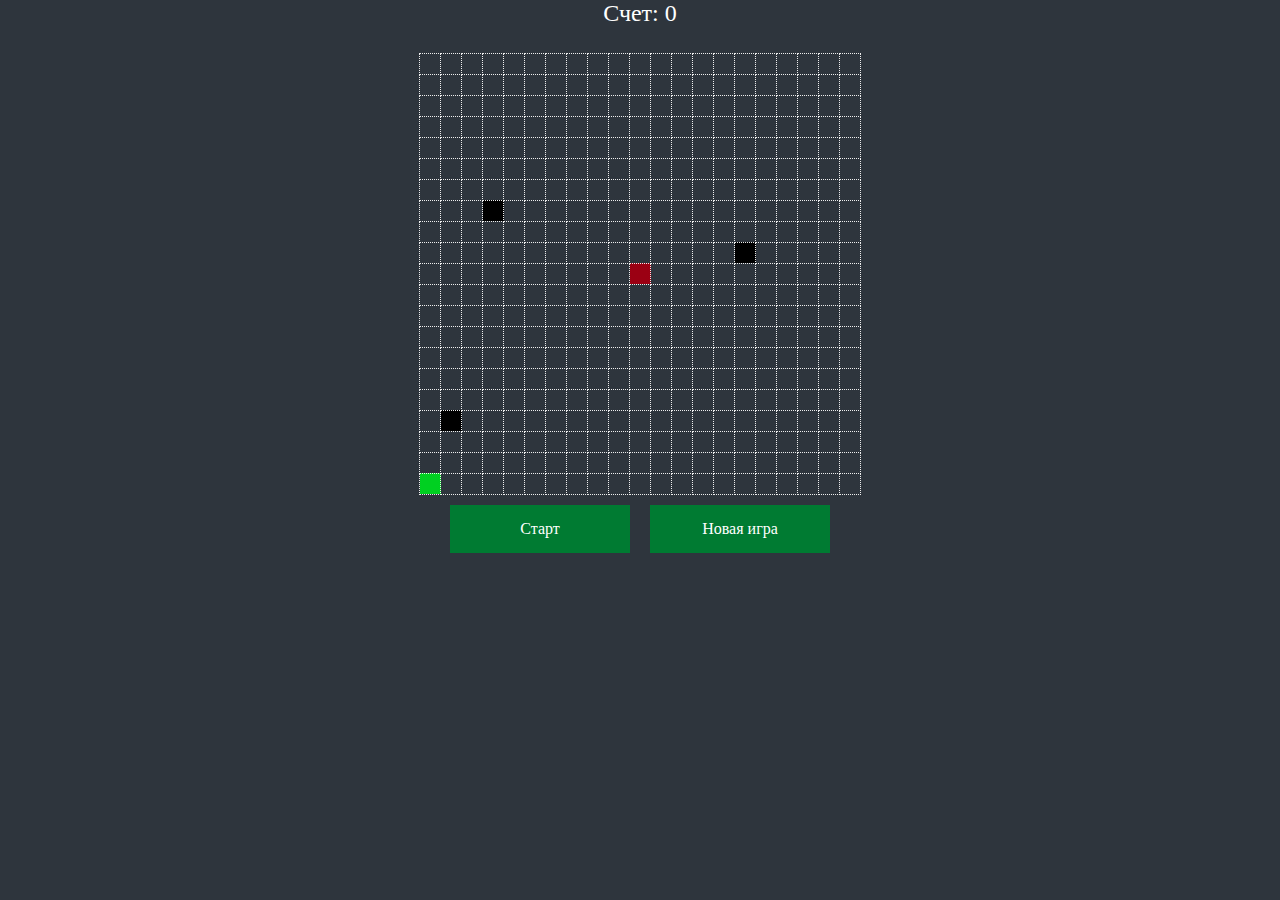
<file: index.html>
<!DOCTYPE html>
<html lang="en">
<head>
    <meta charset="UTF-8">
    <title>Змейка</title>
    <link rel="stylesheet" href="style.css" />
</head>
<body>

<div id="score">
    <!-- <h4>Счет: 0</h4> -->
</div>

<div id="game-wrap">
    <table id="game"></table>
</div>
<div id="menu">
    <div id="playButton" class="menuButton">Старт</div>
    <div id="newGameButton" class="menuButton">Новая игра</div>
</div>

<script src="js.js"></script>
</body>
</html>
</file>
<file: style.css>
*{
    margin: 0;
    padding: 0;
    background: #2e353d;
}
.menuButton{
    width: 150px;
    padding: 15px;
    margin: 10px;
    color: white;
    background: #007b32;
    text-align: center;
    cursor: pointer;
}
.menuButton:hover{
    background: #009641;
}
#game{
    border-collapse: collapse;
    margin: 2% auto 0;
}
#menu{
    display: flex;
    justify-content: center;
}
td.cell{
    width: 20px;
    height: 20px;
    border: 1px dotted #eee;
    border-collapse: collapse;
}
.food{
    background: #00d021;
}
.snakeBody{
    background: #e5e5e5;
}
.snakeHead{
    background: #9b0013;
}
.disabled {
    background: #7c7c7c;
}
.disabled:hover{
    background: #7c7c7c;
}
#score{
    color: white;
    text-align: center;
    font-size: 24px;
}

.barrier{
    background: #000000;
</file>
